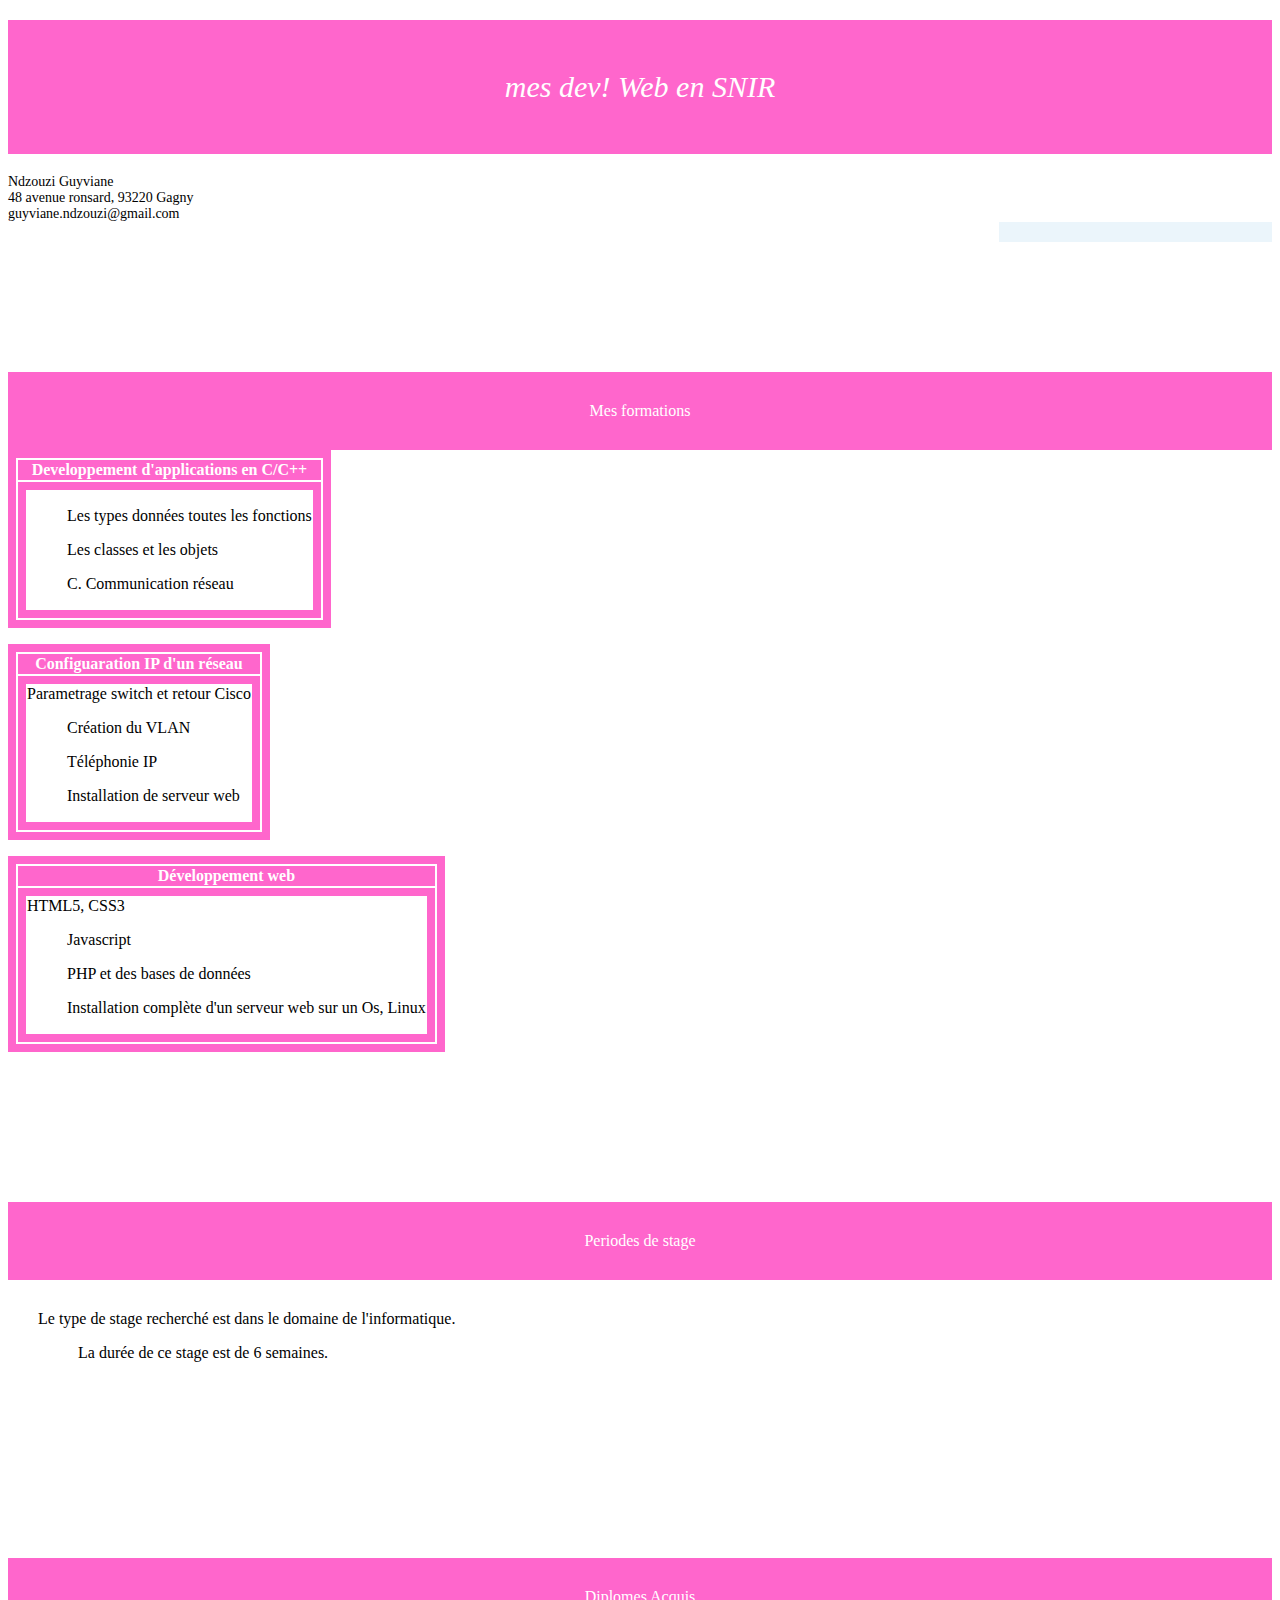
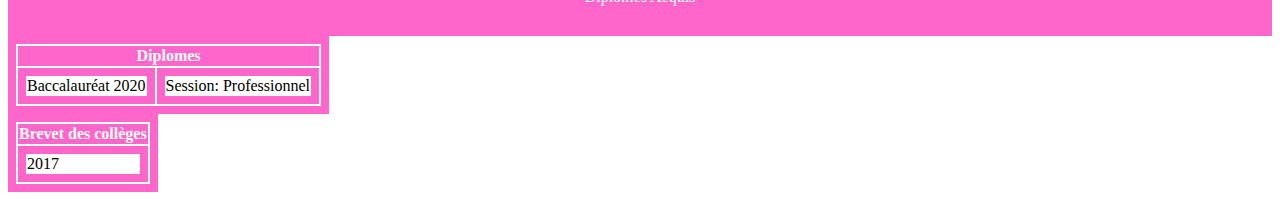
<file: index guyviane ndzouzi.html>
<!DOCTYPE html>
<html lang="en" dir="ltr">
  <head>
    <meta charset="utf-8">
    <title> Curriculum Vitae</title>
    <link rel="stylesheet" type="text/css" href="style.css">

  </head>
  <body>
<header id="titre_header">
  mes dev! Web en SNIR
</header>
<nav>
Ndzouzi Guyviane
</nav>

<nav>
48 avenue ronsard, 93220 Gagny
</nav>

<nav>
  guyviane.ndzouzi@gmail.com
</nav>

<aside class="">

</aside>



<footer id="p_footer"> Mes formations </footer>

<table>

    <thead>
        <tr>
            <th colspan="2">Developpement d'applications en C/C++</th>
        </tr>
    </thead>
    <tbody>
        <tr>
            <td>
<ul>
<il> Les types données toutes les fonctions</il>
</ul>
<ul> <il>Les classes et les objets</il> </ul>
<ul>
  <il>C. Communication réseau</il>
            </td>

        </tr>
    </tbody>
</table>

<table>
    <thead>
        <tr>
            <th colspan="2">Configuaration IP d'un réseau</th>
        </tr>
    </thead>
    <tbody>
        <tr>
          <ul>
            <il> <td>Parametrage switch et retour Cisco </il>
            </ul>
            <ul>
            <il>Création du VLAN </il>
          </ul>
          <ul>
            <il> Téléphonie IP</il>
          </ul>
          <ul>
            <il>Installation de serveur web</il>
          </ul>
          </td>

        </tr>
    </tbody>
</table>

<table>
    <thead>
        <tr>
          <ul>
            <th colspan="2">Développement web</th>
        </tr>
    </thead>
    <tbody>
        <tr>
        <ul>
        <il>  <td>HTML5, CSS3</il>

        <ul>
          <il>Javascript</il>
        </ul>
        <ul>
          <il>PHP et des bases de données</il>
        </ul>
        <ul>
          <il>Installation complète d'un  serveur web sur un Os, Linux</il>
        </ul>
        </td>
      </ul>

        </tr>
    </tbody>
</table>
<script>
var visiteur="Tu es le visiteur n°"

var valeur=Math.random()*1000;
var arrondie=Math.round(valeur);
alert (visiteur + arrondie);
</script>
<script>
    src="MesFonctions.JS"

</script>
  </body>
</html>

<footer>Periodes de stage</footer>
<section>
Le type de stage recherché est dans le domaine de l'informatique.
<ul>
<il>La durée de ce stage est de 6 semaines.</il>

</section>

<footer>Diplomes Acquis</footer>

<table>
    <thead>
        <tr>
            <th colspan="2">Diplomes</th>
        </tr>
    </thead>
    <tbody>
        <tr>
            <td>Baccalauréat 2020</td>
            <td>Session: Professionnel</td>
        </tr>
    </tbody>
</table>
<table>
    <thead>
        <tr>
            <th colspan="2">Brevet des collèges</th>

        </tr>
    </thead>
    <tbody>
        <tr>
            <td>2017</td>

        </tr>
    </tbody>
</table>
</file>
<file: style.css>
header
{text-align: center;
color: #ffffff;

font-size: 30px;
font-style: italic;
padding: 50px;
background-color:#ff66cc;
margin-top: 20px;
margin-bottom: 20px;
}
footer {
  text-align: left;
  background-color: #ff66cc;
text-align: center;
color: #FFFFFF;
padding: 30px;
margin-top: 150px;
}
aside{
float: right;
width: 20%;
background-color:#ebf5fb;
font-size: 14px;
padding: 10px;
}
nav{
  background-color: 000000;
  font-size: 14px;
  text-align: left;
  color: #000000;
}
section{
padding: 30px;
}
table,
td {
    border: 8px solid #ff66cc;
}

thead,
tfoot {
    background-color: #ff66cc;
    color: #ffffff;
}
</file>
